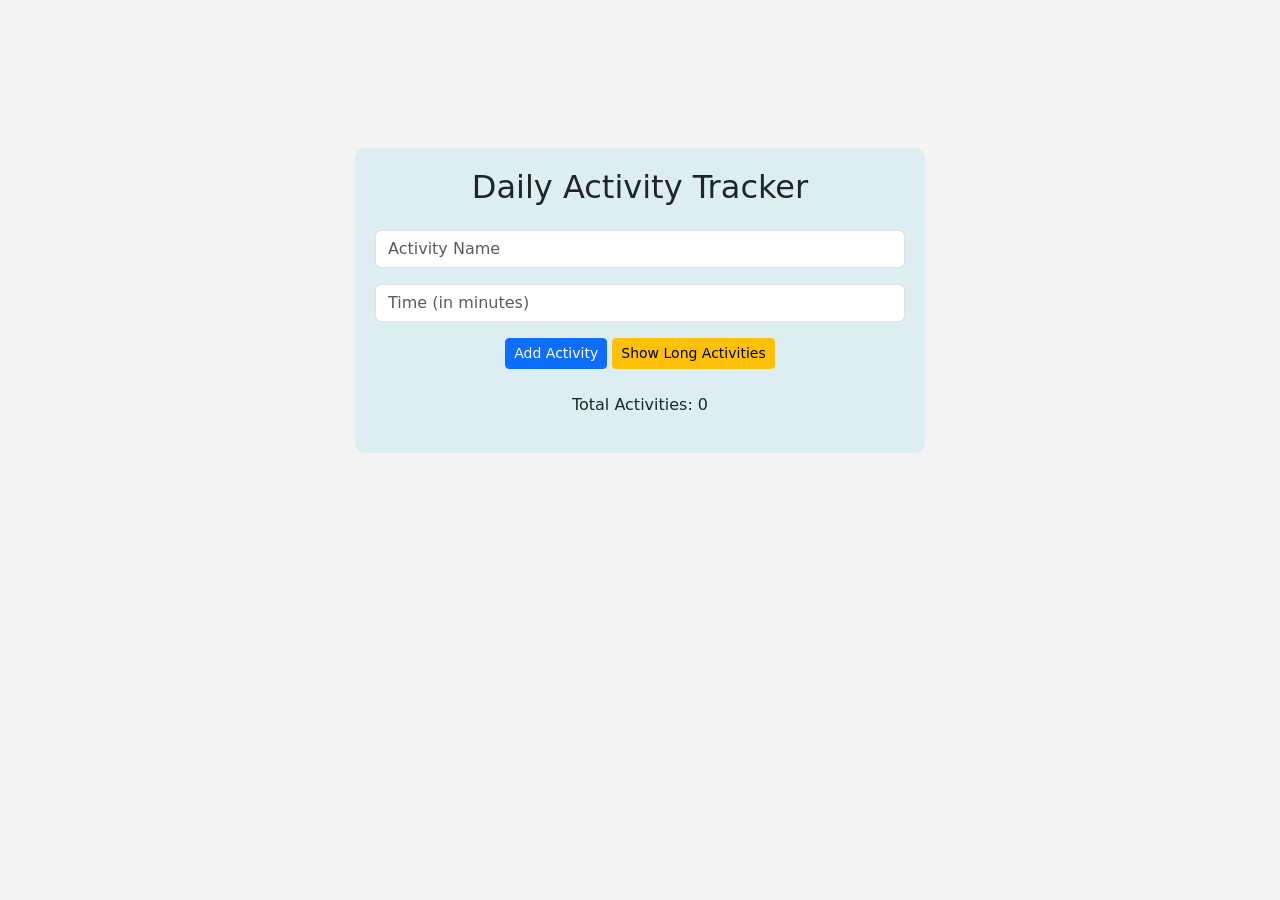
<file: index.html>
<!DOCTYPE html>
<html lang="en">
<head>
  <meta charset="UTF-8">
  <meta name="viewport" content="width=device-width, initial-scale=1.0">
  <title>Daily Activity Tracker</title>


  <link href="https://cdn.jsdelivr.net/npm/bootstrap@5.3.8/dist/css/bootstrap.min.css"rel="stylesheet">

  <link rel="stylesheet" href="style.css">
</head>

<body>

  <div class="container mt-5">
    <div class="row justify-content-center">
      <div class="col-md-6 col-sm-12 container-box">

        <h2 class="mb-4 text-center">Daily Activity Tracker</h2>

        <input type="text" id="activityName" class="form-control mb-3" placeholder="Activity Name">

        <input type="number"  id="activityTime" class="form-control mb-3" placeholder="Time (in minutes)">

       <div class="text-center">
            <button class="btn btn-primary btn-sm mb-2" onclick="addActivity()">Add Activity</button>
            <button class="btn btn-warning btn-sm mb-2" onclick="showLongActivities()">Show Long Activities</button>
      </div>


        <ul id="activityList" class="list-group mb-3"></ul>

        <p class="info text-center">Total Activities:
          <span id="count">0</span>
        </p>

      </div>
    </div>
  </div>

  <script src="scrpt.js"></script>
  <script src="https://cdn.jsdelivr.net/npm/bootstrap@5.3.8/dist/js/bootstrap.bundle.min.js"></script>
</body>
</html>
</file>
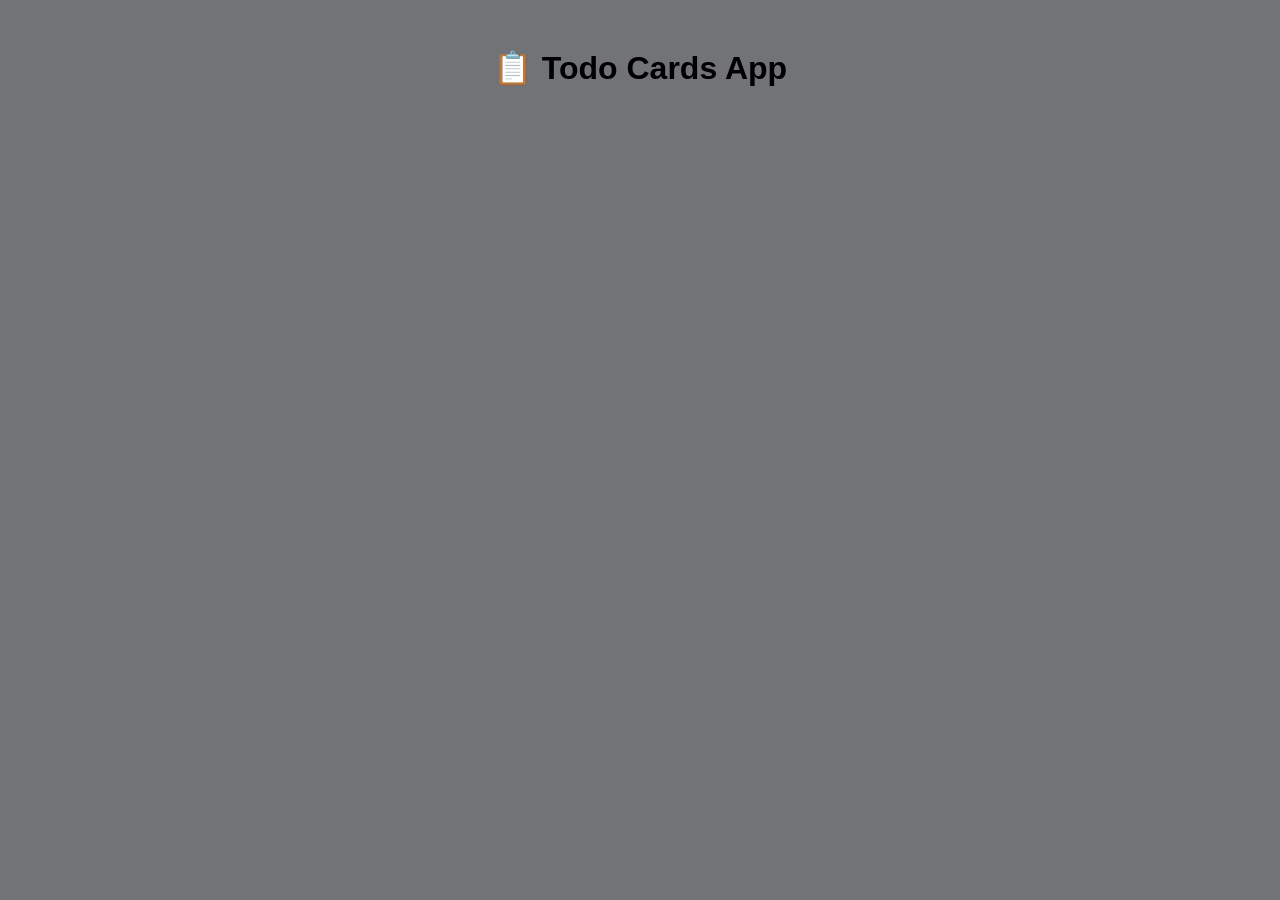
<file: Test2/index.html>
<!DOCTYPE html>
<html lang="en">
<head>
    <meta charset="UTF-8">
    <meta name="viewport" content="width=device-width, initial-scale=1.0">
    <title>Document</title>
    <link rel="stylesheet" href="style.css">
</head>
<body>
    <h1>📋 Todo Cards App</h1>
     <div class="todo-container" id="todoContainer"></div>

     <script src="script.js"></script>
</body>
</html>
</file>
<file: style.css>
body {
  background-color: #f4f4f4;
}

.container-box {
  padding: 20px;
  border-radius: 10px;
  background-color: rgb(220, 238, 241);
  margin-top: 100px;
}

button:hover {
  opacity: 0.9;
    
}
</file>
<file: Test2/style.css>
body {
      font-family: Arial, sans-serif;
      background: #717377;
      padding: 20px;
    }

    h1 {
      text-align: center;
      margin-bottom: 25px;
    }

    .todo-container {
      display: grid;
      grid-template-columns: repeat(auto-fit, minmax(230px, 1fr));
      gap: 15px;
    }

    .todo-card {
      padding: 15px;
      border-radius: 10px;
      color: #fff;
      box-shadow: 0 5px 12px rgba(0,0,0,0.15);
      height: 150px;
      
    }

    .completed {
      background: #2ecc71;   
    }

    .pending {
      background: #e74c3c;  
    }

    .title {
      font-size: 15px;
      font-weight: bold;
      margin-bottom: 10px;
      text-transform: capitalize;
    }

    .status {
      font-size: 13px;
      padding: 4px 10px;
      border-radius: 15px;
      background: rgba(255,255,255,0.2);
      display: inline-block;
    }
</file>
